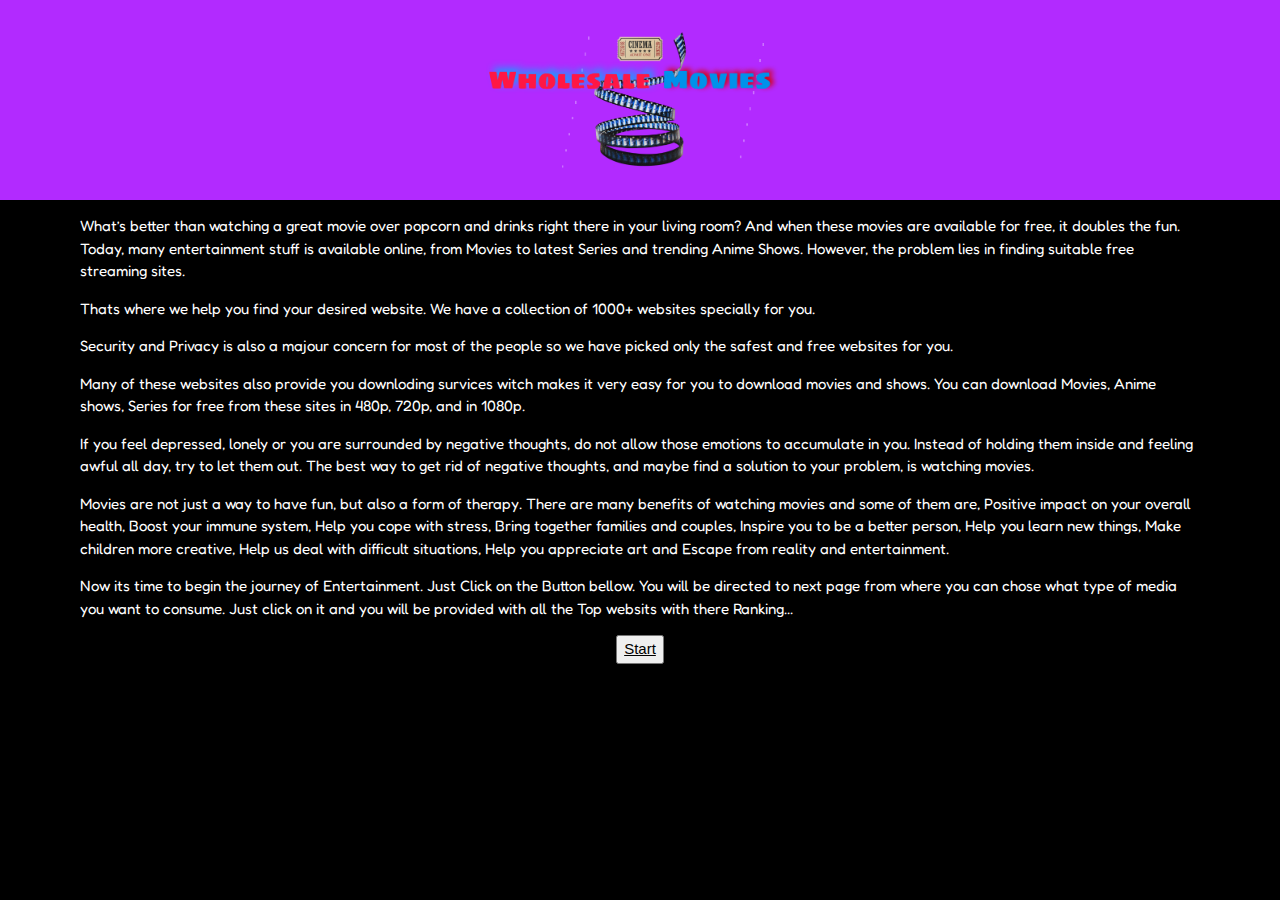
<file: index.html>
<!DOCTYPE html>
<html>
<head>
	<meta name="viewport" content="width,initial-scale"/>
	<link rel="stylesheet" href="https://www.w3schools.com/w3css/4/w3.css">
	<meta charset="utf-8">
	<meta name="viewport" content="width=device-width, initial-scale=1">
	<title>Wholesale Movies</title>
	<link rel="stylesheet" type="text/css" href="home.css">
	<link rel="preconnect" href="https://fonts.googleapis.com">
<link rel="preconnect" href="https://fonts.gstatic.com" crossorigin>
<link href="https://fonts.googleapis.com/css2?family=Fredoka&display=swap" rel="stylesheet">
</head>
<body>
	<div class="header">
        <div class="container">
            <nav>
            	<a href="https://www.google.co.in/"><img src="movizlogo.png" width="350" height="100%">
            	</a>
            </nav>
            
        </div>
    </div>

	
<div class="enline">
	<p>What’s better than watching a great movie over popcorn and drinks right there in your living room? And when these movies are available for free, it doubles the fun. Today, many entertainment stuff is available online, from Movies to latest Series and trending Anime Shows. However, the problem lies in finding suitable free streaming sites.</p>
	<p>Thats where we help you find your desired website. We have a collection of 1000+ websites specially for you.</p>
	<p>Security and Privacy is also a majour concern for most of the people so we have picked only the safest and free websites for you.</p>
	<p>Many of these websites also provide you downloding survices witch makes it very easy for you to download movies and shows. You can download Movies, Anime shows, Series for free from these sites in 480p, 720p, and in 1080p.</p>
	<p>If you feel depressed, lonely or you are surrounded by negative thoughts, do not allow those emotions to accumulate in you. Instead of holding them inside and feeling awful all day, try to let them out. The best way to get rid of negative thoughts, and maybe find a solution to your problem, is watching movies.</p>
	<p>Movies are not just a way to have fun, but also a form of therapy. There are many benefits of watching movies and some of them are, Positive impact on your overall health, Boost your immune system, Help you cope with stress, Bring together families and couples, Inspire you to be a better person, Help you learn new things, Make children more creative, Help us deal with difficult situations, Help you appreciate art and Escape from reality and entertainment.</p>
	<p>Now its time to begin the journey of Entertainment. Just Click on the Button bellow. You will be directed to next page from where you can chose what type of media you want to consume. Just click on it and you will be provided with all the Top websits with there Ranking...</p>
	<center><button><a href="moviz(2).html">Start</a></button></center>
</div>
</body>
</html>
</file>
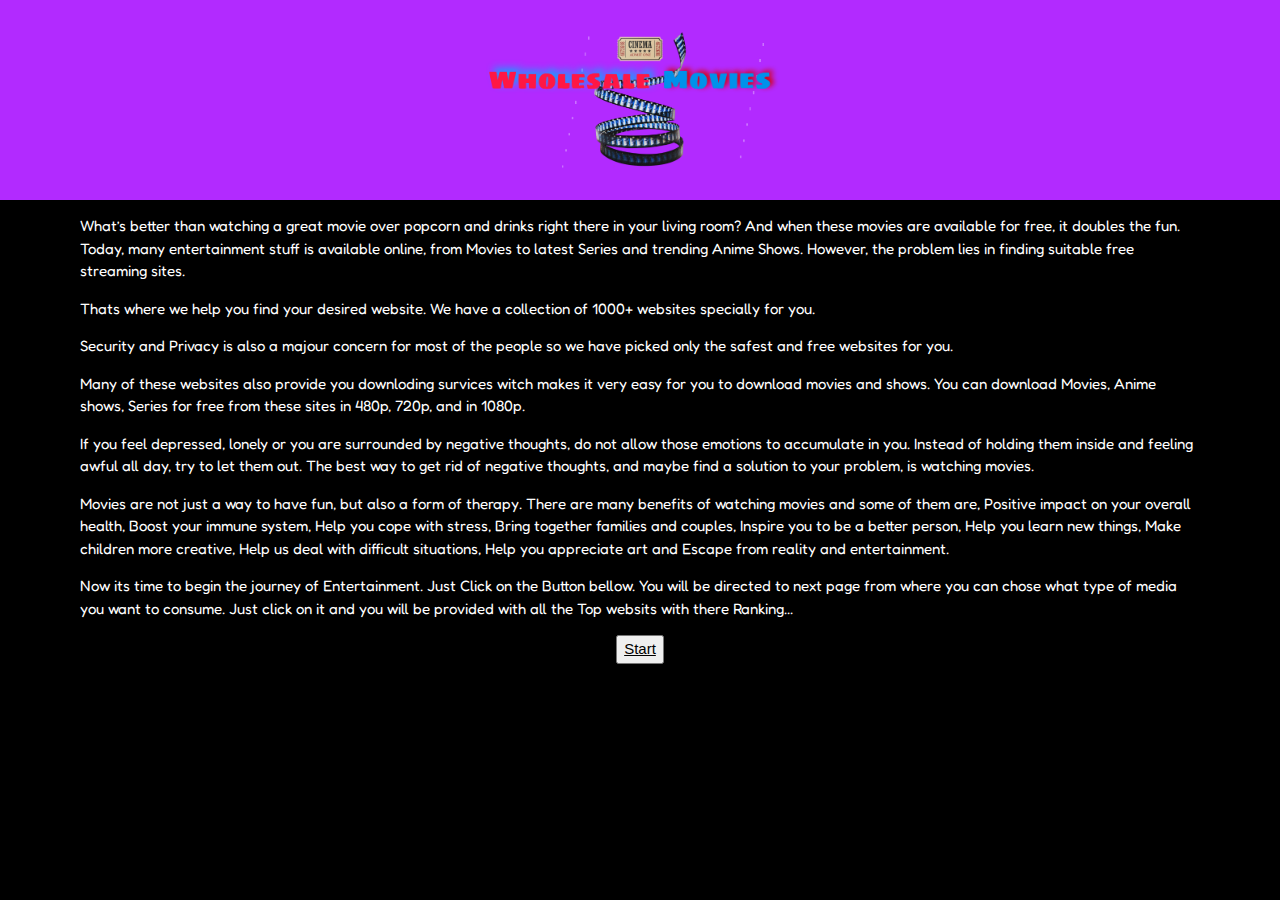
<file: home(1).html>
<!DOCTYPE html>
<html>
<head>
	<meta name="viewport" content="width,initial-scale"/>
	<link rel="stylesheet" href="https://www.w3schools.com/w3css/4/w3.css">
	<meta charset="utf-8">
	<meta name="viewport" content="width=device-width, initial-scale=1">
	<title>Wholesale Movies</title>
	<link rel="stylesheet" type="text/css" href="home.css">
	<link rel="preconnect" href="https://fonts.googleapis.com">
<link rel="preconnect" href="https://fonts.gstatic.com" crossorigin>
<link href="https://fonts.googleapis.com/css2?family=Fredoka&display=swap" rel="stylesheet">
</head>
<body>
	<div class="header">
        <div class="container">
            <nav>
            	<a href="https://www.google.co.in/"><img src="movizlogo.png" width="350" height="100%">
            	</a>
            </nav>
            
        </div>
    </div>

	
<div class="enline">
	<p>What’s better than watching a great movie over popcorn and drinks right there in your living room? And when these movies are available for free, it doubles the fun. Today, many entertainment stuff is available online, from Movies to latest Series and trending Anime Shows. However, the problem lies in finding suitable free streaming sites.</p>
	<p>Thats where we help you find your desired website. We have a collection of 1000+ websites specially for you.</p>
	<p>Security and Privacy is also a majour concern for most of the people so we have picked only the safest and free websites for you.</p>
	<p>Many of these websites also provide you downloding survices witch makes it very easy for you to download movies and shows. You can download Movies, Anime shows, Series for free from these sites in 480p, 720p, and in 1080p.</p>
	<p>If you feel depressed, lonely or you are surrounded by negative thoughts, do not allow those emotions to accumulate in you. Instead of holding them inside and feeling awful all day, try to let them out. The best way to get rid of negative thoughts, and maybe find a solution to your problem, is watching movies.</p>
	<p>Movies are not just a way to have fun, but also a form of therapy. There are many benefits of watching movies and some of them are, Positive impact on your overall health, Boost your immune system, Help you cope with stress, Bring together families and couples, Inspire you to be a better person, Help you learn new things, Make children more creative, Help us deal with difficult situations, Help you appreciate art and Escape from reality and entertainment.</p>
	<p>Now its time to begin the journey of Entertainment. Just Click on the Button bellow. You will be directed to next page from where you can chose what type of media you want to consume. Just click on it and you will be provided with all the Top websits with there Ranking...</p>
	<center><button><a href="moviz(2).html">Start</a></button></center>
</div>
</body>
</html>
</file>
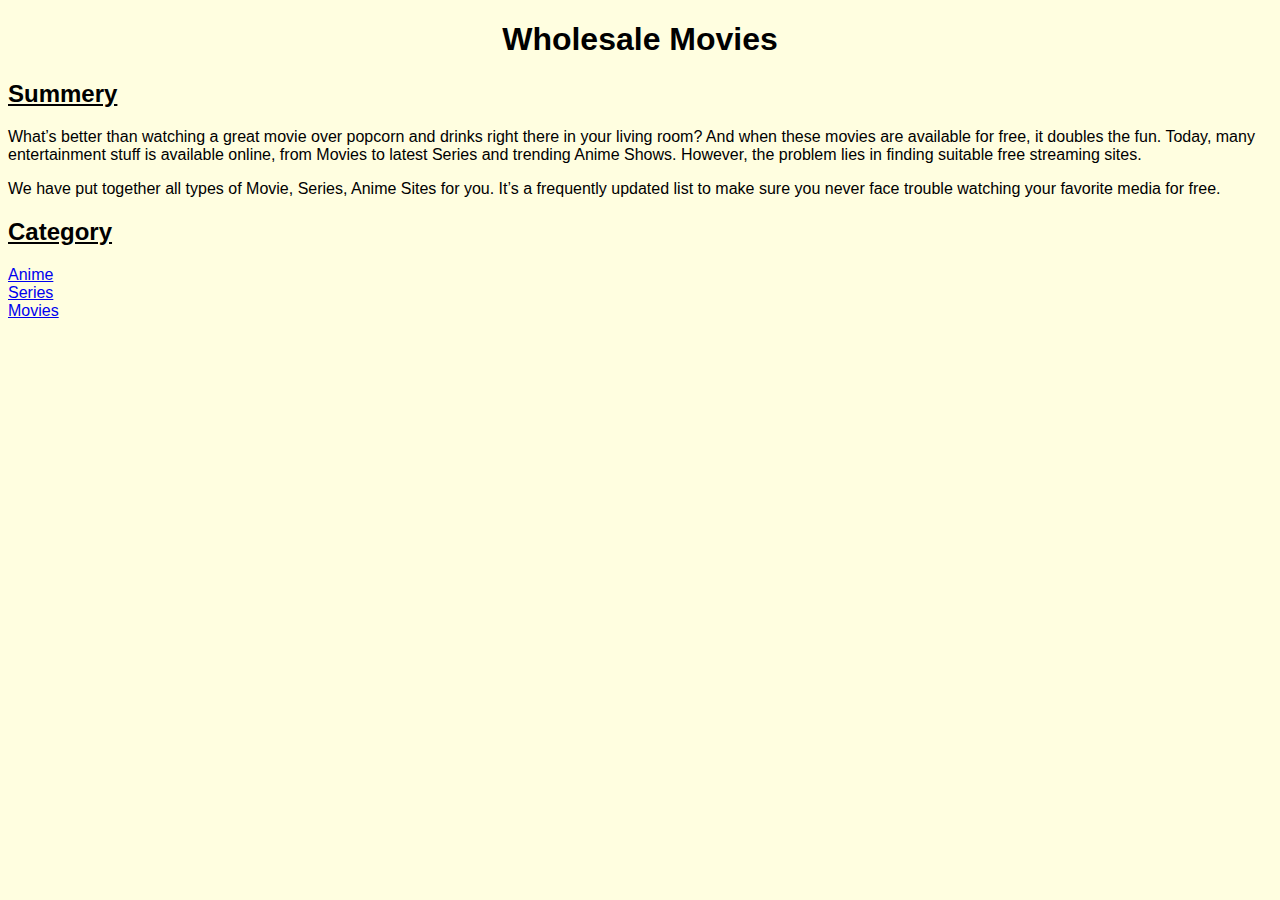
<file: moviz(2).html>
<!DOCTYPE html>
<html>
<head>
	<meta charset="utf-8">
	<meta name="viewport" content="width=device-width, initial-scale=1">
	<title>Wholesale Movies</title>
	<link rel="stylesheet" type="text/css" href="moviz.css">
</head>
<body>
	<center>
			<h1>Wholesale Movies</h1>
	</center>
	<h2><u><li>Summery</li></u></h2>
	<p>What’s better than watching a great movie over popcorn and drinks right there in your living room? And when these movies are available for free, it doubles the fun. Today, many entertainment stuff is available online, from Movies to latest Series and trending Anime Shows. However, the problem lies in finding suitable free streaming sites.</p>
	<p>We have put together all types of Movie, Series, Anime Sites for you. It’s a frequently updated list to make sure you never face trouble watching your favorite media for free.</p>

	<h2><u><li>Category</li></u></h2>

	<a href="https://www.google.com/">Anime</a>
	<br>
	<a href="https://www.google.com/">Series</a>
	<br>
	<a href="https://www.google.com/">Movies</a>

</body>
</html>
</file>
<file: home.css>
body{
	background-color: #000000;
	color: white;
	font-family: sans-serif;
}

p{
	font-family: 'Fredoka', sans-serif;
}

.enline{
	padding-right: 80px;
	padding-left: 80px;
}

.header{
	text-align: center;
	width: 100%;
	height: 200px;     
    background: #B22AFF;
    color: #fff;
}

.container{
	padding-top: 30px;
}
</file>
<file: moviz.css>
body{
	background-color: #FFFEE0;
	font-family: sans-serif;
}

p{
	font-family: sans-serif;
}
</file>
